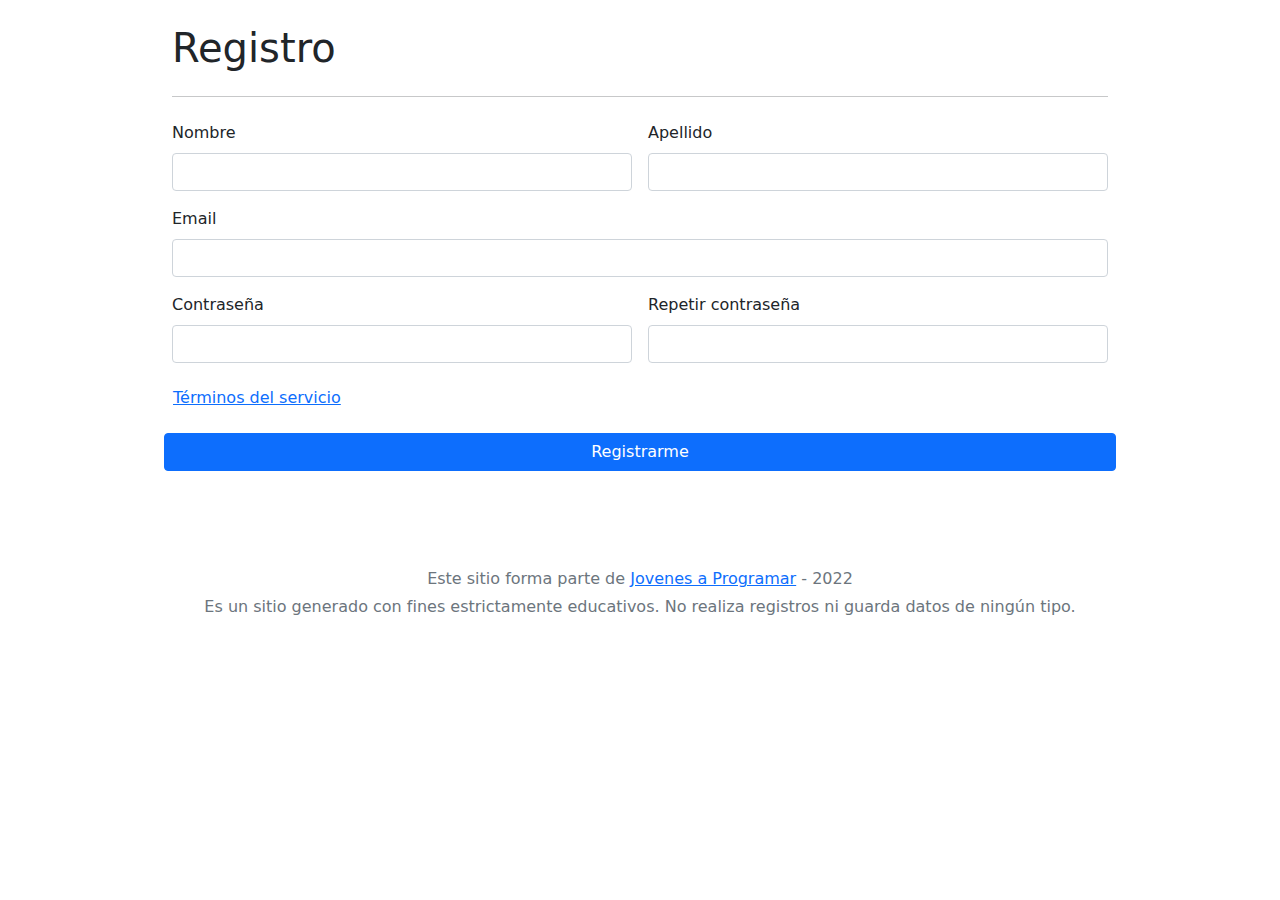
<file: index2.html>
<!doctype html>
<html lang="es">

<head>
  <meta charset="utf-8">
  <meta name="viewport" content="width=device-width, initial-scale=1">
  <meta name="description" content="">
  <title>Registro v2</title>
  <link href="css/bootstrap.min.css" rel="stylesheet">
  <link href="css/style.css" rel="stylesheet">
</head>

<div id="alert-success"></div>

  

  <div class="container">
    <main>
      <form action="#" method="get" class="row mt-4 " id="formulario" novalidate>
        <div class="col">
          <h1 class="mb-3">Registro</h1>
          <hr class="my-4">
          <div class="row g-3">
            <div class="col-sm-6">
              <label for="nombre" class="form-label">Nombre</label>
              <input type="text" class="form-control" id="nombre" required>
              <div class="valid-feedback"></div>
              <div class="invalid-feedback">Debe ingresar un nombre.</div>
            </div>

            <div class="col-sm-6">
              <label for="apellido" class="form-label">Apellido</label>
              <input type="text" class="form-control" id="apellido" required>
              <div class="valid-feedback"></div>
              <div class="invalid-feedback">Debe ingresar un apellido.</div>
            </div>

            <div class="col-12">
              <label for="email" class="form-label">Email</label>
              <input type="email" class="form-control" id="email" required>
              <div class="valid-feedback"></div>
              <div class="invalid-feedback">Debe ingresar un email.</div>
            </div>

            <div class="col-sm-6">
              <label for="password1" class="form-label">Contraseña</label>
              <input type="password" class="form-control" id="password1" required  minlength="6">
              <div class="valid-feedback"></div>
              <div class="invalid-feedback">Debe ingresar una contraseña con al menos 6 caracteres.</div>
            </div>

            <div class="col-sm-6">
              <label for="password2" class="form-label">Repetir contraseña</label>
              <input type="password" class="form-control" id="password2" minlength="6" required>
              <div class="valid-feedback"></div>
              <div class="invalid-feedback">Debe ser igual a "contraseña".</div>
            </div>

            <div class="col-sm-12" >
              <button id='botonterminos' type="button" class="btn btn-link ps-0" data-bs-toggle="modal" 
                data-bs-target="#modalTerminos">Términos del servicio</button>
                <div id="containerterminos" class='estiloerror ps-0 '> </div>
            </div>


            <button class="btn btn-primary" type="submit" id="regBtn">Registrarme</button>


          </div>
        </div>
      </form>

     

    </main>



    <footer class="my-5 pt-5 text-muted text-center text-small">
      <p class="mb-1">Este sitio forma parte de <a href="https://jovenesaprogramar.edu.uy/" target="_blank">Jovenes a
          Programar</a> - 2022</p>
      <p class="mb-1">Es un sitio generado con fines estrictamente educativos. No realiza registros ni guarda datos de
        ningún tipo.</p>
    </footer>
  </div>

  <div class="modal fade was-validated" id="modalTerminos" tabindex="-1" aria-hidden="true">
    <div class="modal-dialog">
      <div class="modal-content">
        <div class="modal-header">
          <h1 class="modal-title fs-5">Términos y condiciones del servicio.</h1>
          <button type="button" class="btn-close" data-bs-dismiss="modal" aria-label="Close"></button>
        </div>
        <div class="modal-body">
          <p>Lorem ipsum dolor sit amet consectetur adipisicing elit. Repellendus quasi sapiente voluptatum deserunt?
            Deleniti, adipisci vitae in quaerat eius nemo optio? Quas at magni saepe cumque. Delectus perspiciatis omnis
            accusamus.</p>
        </div>
        <div class="modal-footer" id="check">
          <div class="form-check">
            <input type="checkbox" class="form-check-input" id="terminos2"  required>
            <label class="form-check-label" for="terminos">Acepto los términos y condiciones del servicio.</label>
            <div class="valid-feedback"></div>
            <div class="invalid-feedback"></div>
          </div>
        </div>
      </div>
    </div>
  </div>

  <script src="js/bootstrap.bundle.min.js"></script>
  <script src="js/validacion2.js"></script>
</body>

</html>
</file>
<file: css/style.css>
.container {
  max-width: 960px;
}

.estiloerror { 
  color: #DC3545;
  float: left;
 
}
</file>
